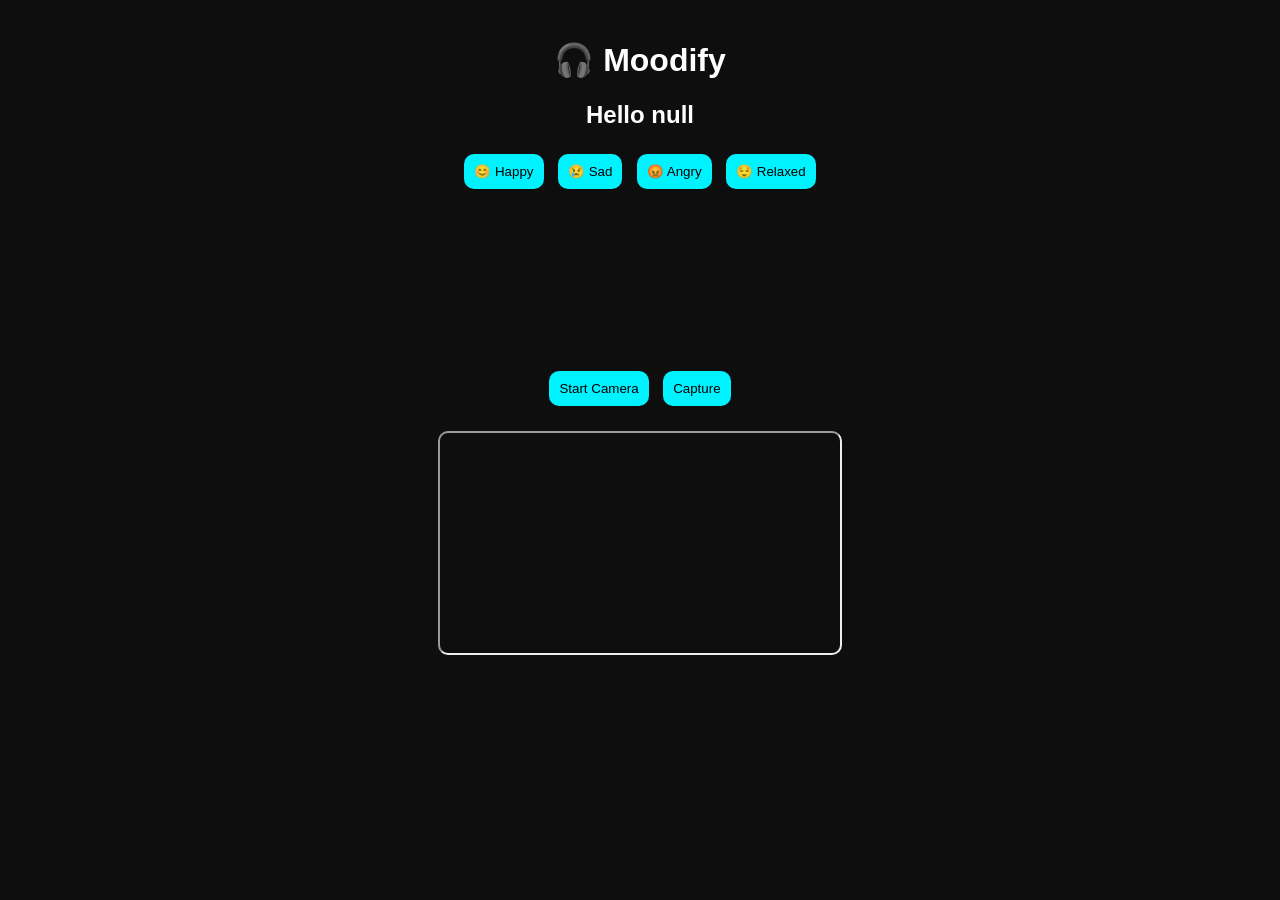
<file: index.html>
<!DOCTYPE html>
<html>
<head>
<meta charset="UTF-8">
<title>Moodify</title>

<link rel="stylesheet" href="style.css">
</head>

<body>

<div class="container">

<h1>🎧 Moodify</h1>

<h2 id="userText"></h2>

<button onclick="showResult('Happy')">😊 Happy</button>
<button onclick="showResult('Sad')">😢 Sad</button>
<button onclick="showResult('Angry')">😡 Angry</button>
<button onclick="showResult('Relaxed')">😌 Relaxed</button>

<br><br>

<video id="video" autoplay></video><br>
<button onclick="startCamera()">Start Camera</button>
<button onclick="capture()">Capture</button>

<h2 id="result"></h2>
<div id="emoji"></div>
<p id="quote"></p>

<div class="player-container">
<iframe id="player"></iframe>
</div>

<div id="playlist"></div>

</div>

<script src="script.js"></script>
</body>
</html>
</file>
<file: style.css>
body {
    margin: 0;
    font-family: Arial;
    background: #0e0e0e;
    color: white;
    text-align: center;
}

.container {
    max-width: 900px;
    margin: auto;
    padding: 20px;
}

button {
    padding: 10px;
    margin: 5px;
    border-radius: 10px;
    border: none;
    background: #00f2fe;
    cursor: pointer;
}

video {
    width: 300px;
    border-radius: 10px;
}

.player-container {
    display: flex;
    justify-content: center;
    margin-top: 20px;
}

iframe {
    width: 400px;
    height: 220px;
    border-radius: 10px;
}

#playlist {
    display: flex;
    justify-content: center;
    gap: 10px;
    margin-top: 20px;
}

#playlist div {
    background: #1a1a1a;
    padding: 10px;
    border-radius: 10px;
    cursor: pointer;
}
</file>
